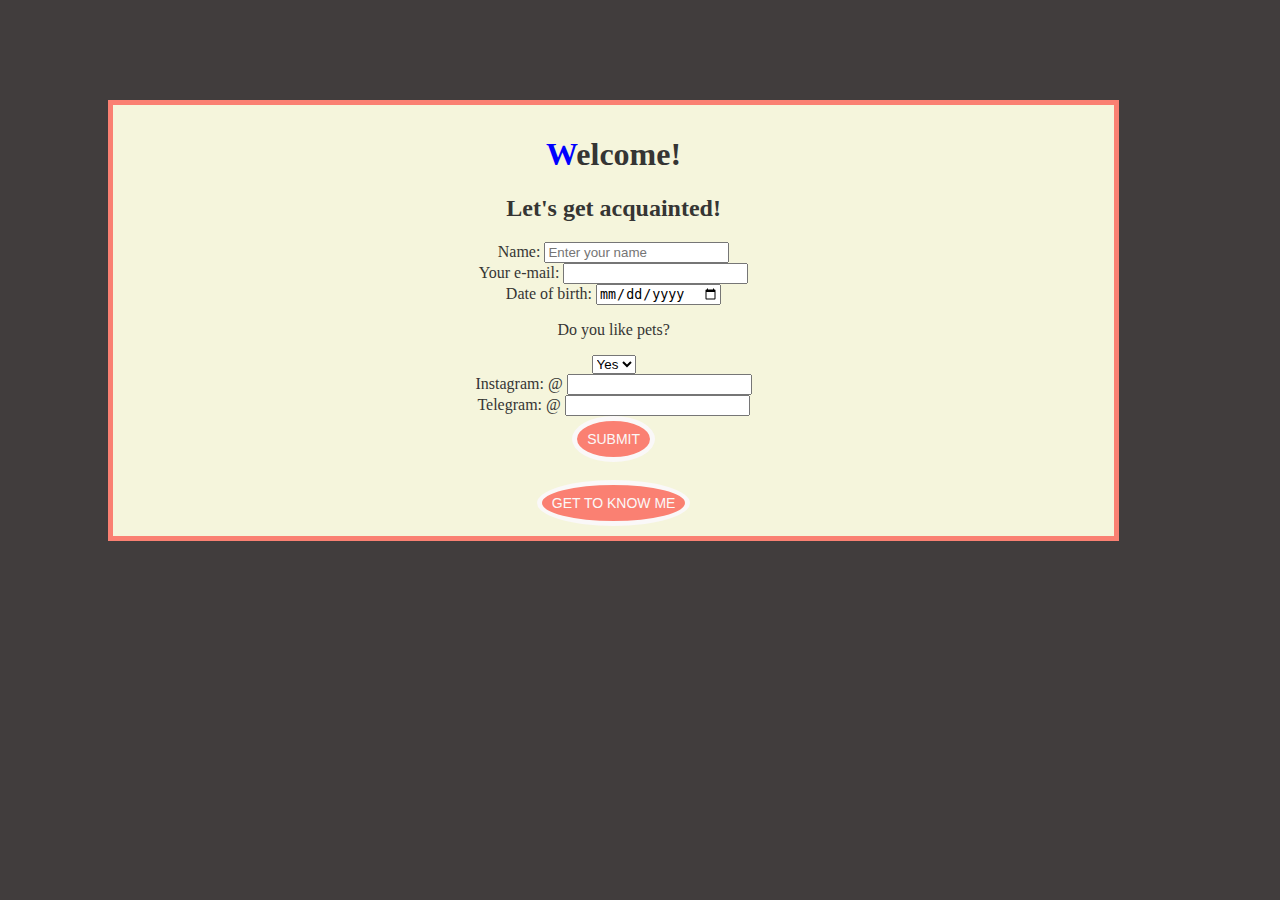
<file: index.html>
<!DOCTYPE html>
<html lang="en">
<head>
    <meta charset="UTF-8">
    <meta http-equiv="X-UA-Compatible" content="IE=edge">
    <meta name="viewport" content="width=device-width, initial-scale=1.0">
    <link rel="stylesheet" href="style_1.css">
    <title>My Website</title>
    <!--<style>
        body {
            background-color: aquamarine;
            color: blueviolet;
        }
    </style>
-->

</head>

<body>
    <div class="container">

<h1><span class="letter">W</span>elcome!</h1>
<h2>Let's get acquainted!</h2>

<Label for="your-name">Name: </Label>
<input type="text" id="Your-name" placeholder="Enter your name">
<br>
<label for="your e-mail">Your e-mail: </label>
<Input type="email" id="your e-mail" title="Enter your e-mail here">
<br>
<label>Date of birth: </label>
<input type="date">
<br>
<p>Do you like pets?</p>
<select name="Do you like pets?">Do you like Pets?
    <option value="yes">Yes</option>
    <option value="no">No</option>
</select>
<br>
<label for="instagram">Instagram: @</label>
<input type="text" id="instagram" title="Enter your account name">
<br>
<label for="telegram">Telegram: @</label>
<input type="text" id="telegram" title="Enter your account name to get in touch">
<br>
<input type="submit" value="SUBMIT" class="btn">
<br>
<br>
<a target="_blank" href="cv.html"><button class="btn">GET TO KNOW ME</button></a>


</div>

</body>
</html>
</file>
<file: style_1.css>
body {
  background-color: rgb(65, 61, 61);
  color: rgb(53, 53, 52);
}
body div {
  text-align: center;
  border: 5px solid salmon;
  box-sizing: border-box;
  max-width: 80%;
  margin: 100px 100px 100px 100px;
  background-color: beige;
  padding: 10PX;
}
body .letter {
  color: blue;
  font-size: 100%;
}
body span {
  color: rgb(11, 11, 141);
  font-size: 100%;
}
body .btn {
  display: inline-block;
  box-sizing: border-box;
  padding: 10px;
  margin: 0px 15px 15 px 0px;
  border: 5px solid;
  border-radius: 50%;
  height: 46px;
  font-size: 14px;
  color: rgb(250, 248, 248);
  overflow: hidden;
  background-color: salmon;
}
body .btn:hover {
  background-color: #8f4c19;
}/*# sourceMappingURL=style_1.css.map */
</file>
